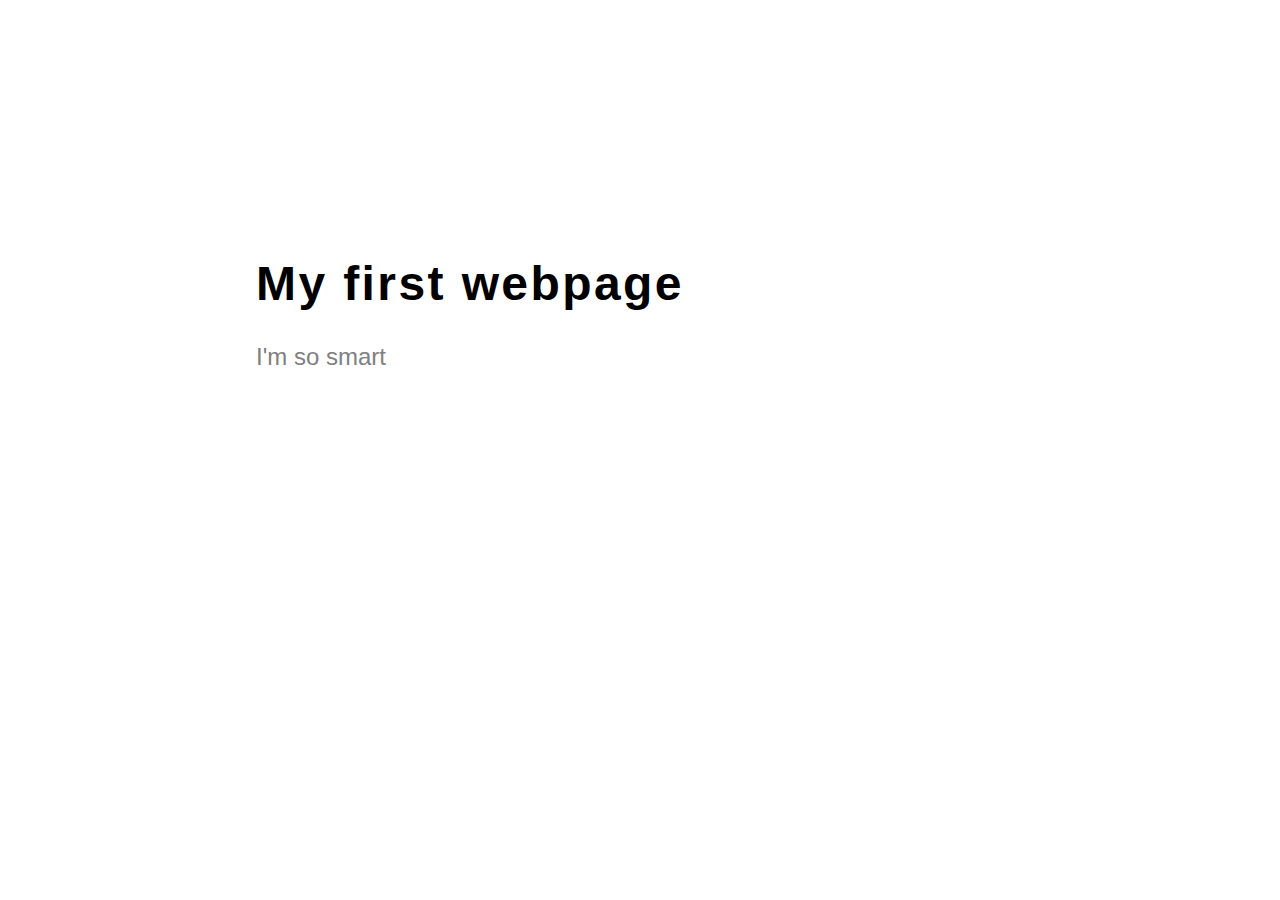
<file: 13_lezione/index.html>
<!doctype html>
<html>
  <head>
    <title>My first webpage</title>
    <style>
      body {margin: 20%; font-family: sans-serif; font-size: 1.5em;}
      h1 {letter-spacing: 0.05em;}
      p {color: grey;}
    </style>
  </head>
  <body>
    <h1>My first webpage</h1>
    <p>I'm so smart</p>
  </body>
</html>
</file>
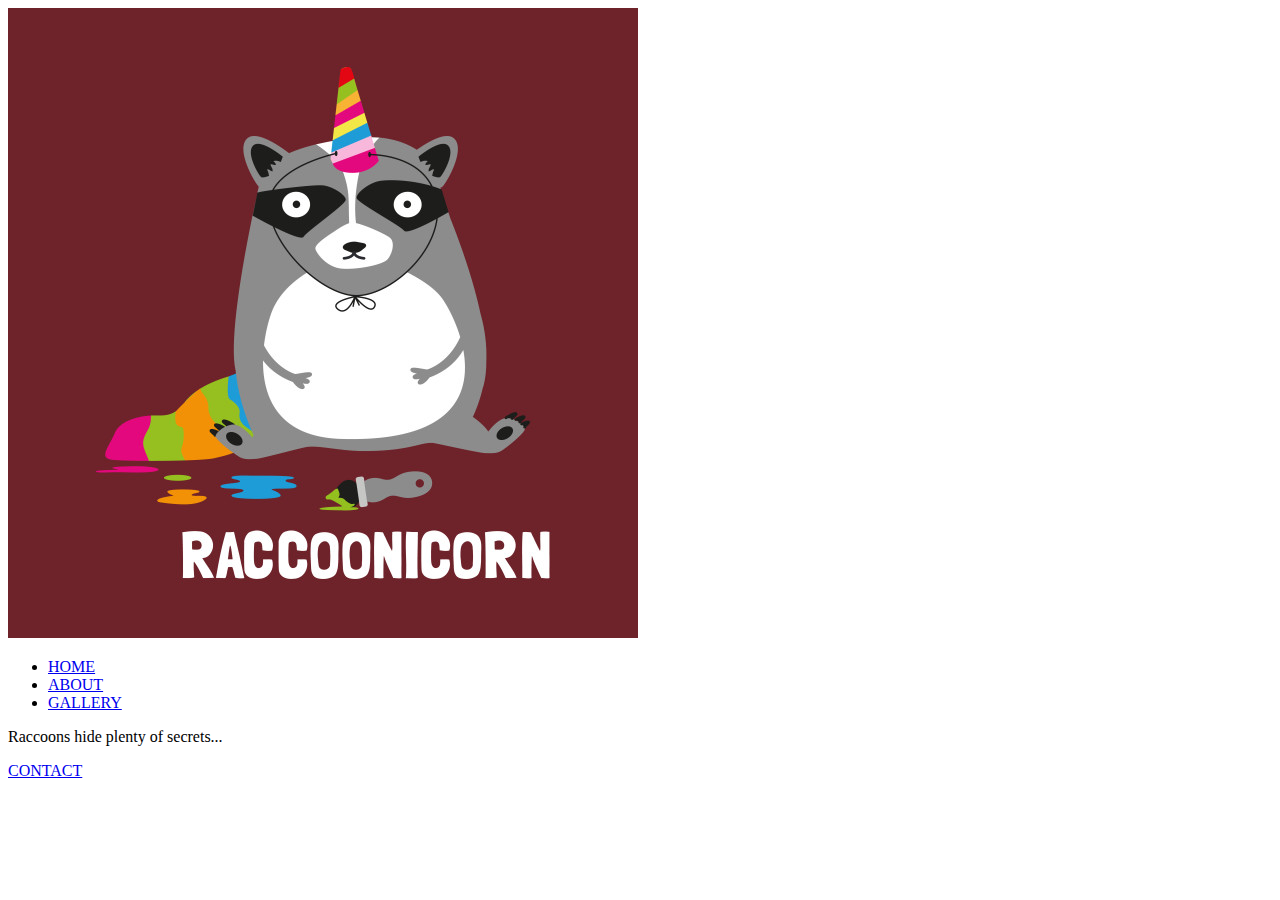
<file: 05_06_lezioni/esempio_sito_web/index.html>
<!doctype html>

<html lang="en">
<head>
  <title>The secret life of raccoons</title>
</head>
<body>
  <header>
    <img src="img/raccoonicorn.jpg"/>
    <nav>
      <ul>
        <li><a href="#">HOME</a></li>
        <li><a href="about.html">ABOUT</a></li>
        <li><a href="gallery.html">GALLERY</a></li>
      </ul>
    </nav>
  </header>
  <section>
    <p>Raccoons hide plenty of secrets...</p>
  </section>
  <footer>
    <a href="contact.html">CONTACT</a>
  </footer>
</body>
</html>
</file>
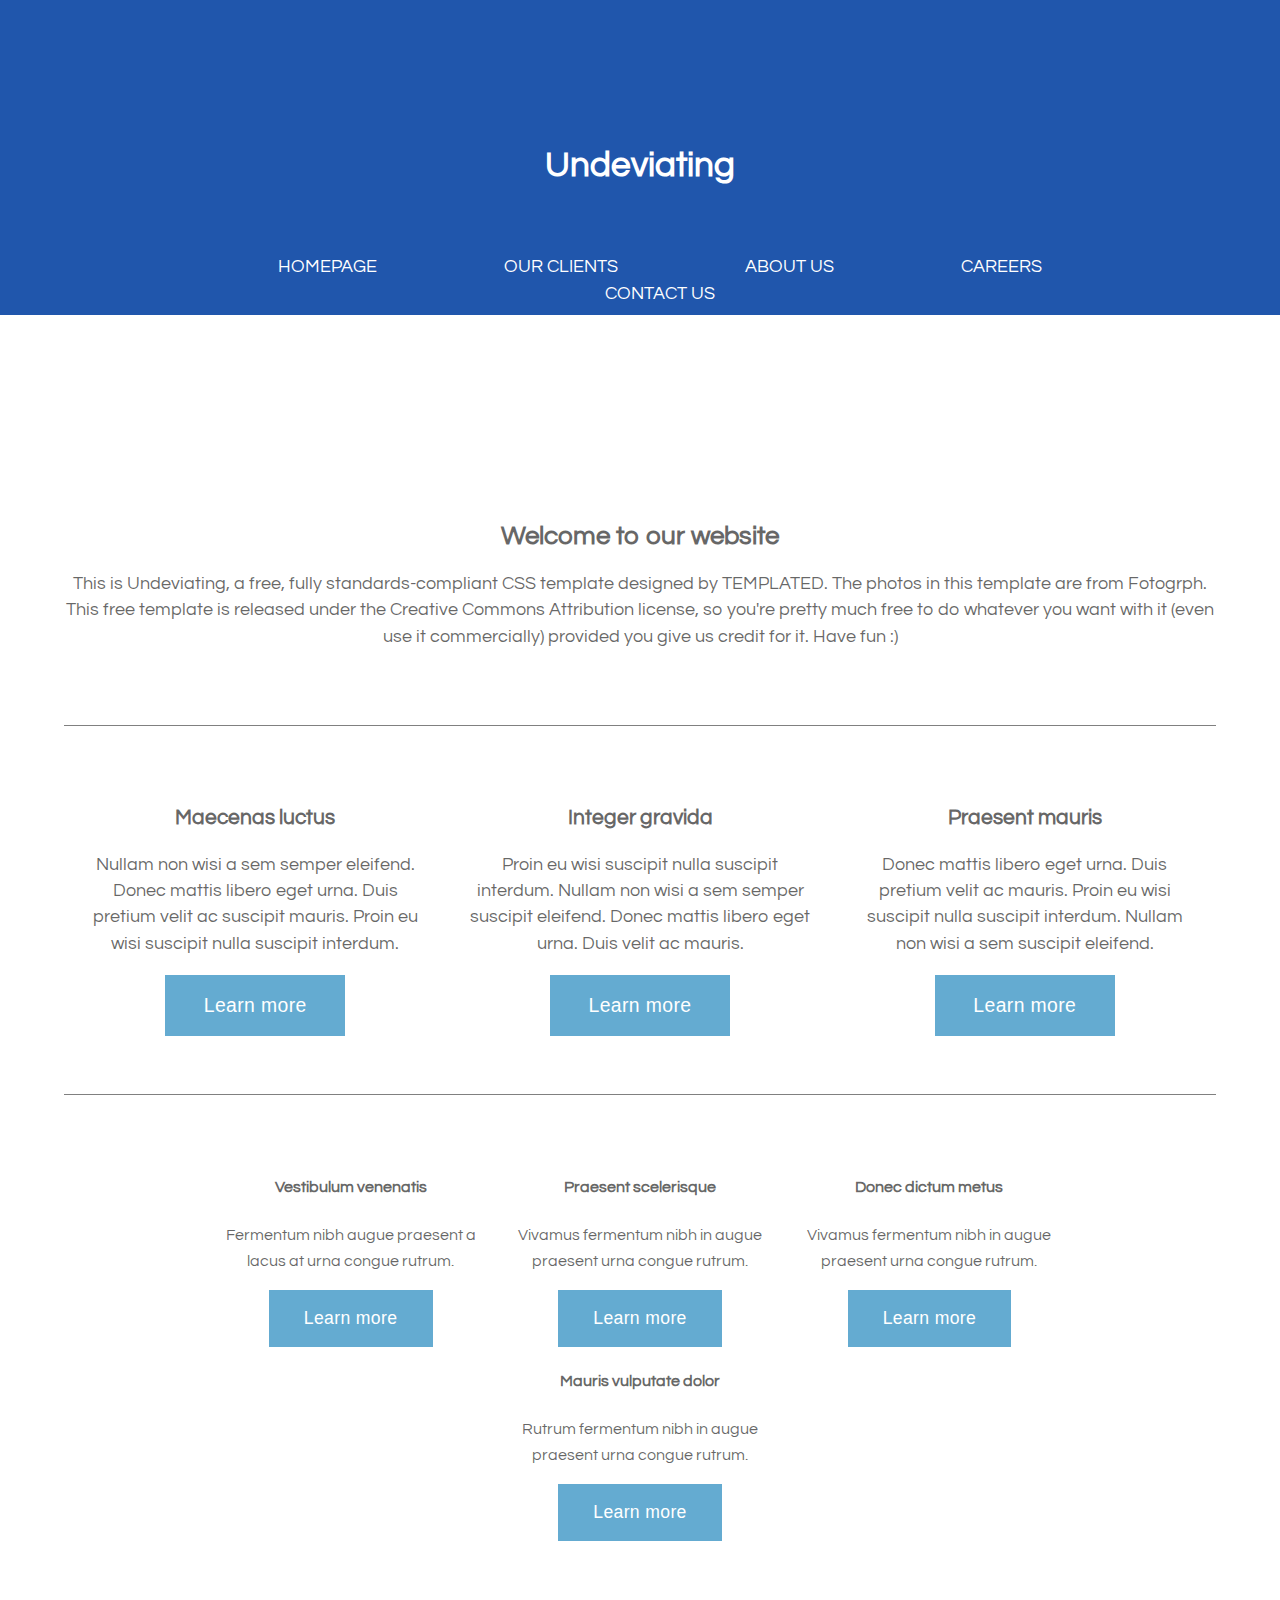
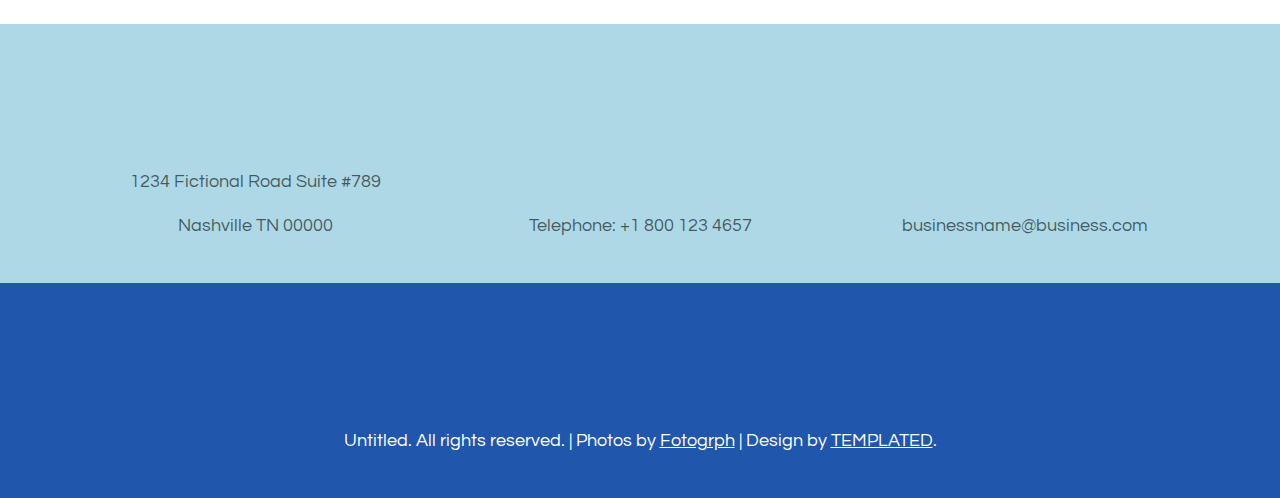
<file: 09_lezione/sito_lezione9/index.html>
<!DOCTYPE html>
<html lang="en">
  <head>
    <meta charset="utf-8">
    <title>Undeviating</title>
    <link rel="stylesheet" href="css/style.css">
    <link href="https://fonts.googleapis.com/css?family=Questrial&display=swap" rel="stylesheet">
  </head>
  <body>
    <header>
      <i class="fas fa-cog"></i>
      <h1>Undeviating</h1>
      <nav>
        <ul>
            <li><a href="index.html">homepage</a></li>
            <li><a href="clients.html">our clients</a></li>
            <li><a href="about.html">about us</a></li>
            <li><a href="careers.html">careers</a></li>
            <li><a href="contact.html">contact us</a></li>
        </ul>
      </nav>
    </header>
    <main>
      <section class="main_section">
        <!--<img src="" alt=""/>-->
        <h2>Welcome to our website</h2>
        <p>This is Undeviating, a free, fully standards-compliant CSS template designed by TEMPLATED. The photos in this template are from Fotogrph. This free template is released under the Creative Commons Attribution license, so you're pretty much free to do whatever you want with it (even use it commercially) provided you give us credit for it. Have fun :)</p>
      </section>
      <section class="main_section">
          <section class="block_3">
            <h3>Maecenas luctus</h3>
            <p>Nullam non wisi a sem semper eleifend. Donec mattis libero eget urna. Duis pretium velit ac suscipit mauris. Proin eu wisi suscipit nulla suscipit interdum.</p>
            <button type="button" name="button">Learn more</button>
          </section>
          <section class="block_3">
            <h3>Integer gravida</h3>
            <p>Proin eu wisi suscipit nulla suscipit interdum. Nullam non wisi a sem semper suscipit eleifend. Donec mattis libero eget urna. Duis velit ac mauris.</p>
            <button type="button" name="button">Learn more</button>
          </section>
          <section class="block_3">
            <h3>Praesent mauris</h3>
            <p>Donec mattis libero eget urna. Duis pretium velit ac mauris. Proin eu wisi suscipit nulla suscipit interdum. Nullam non wisi a sem suscipit eleifend.</p>
            <button type="button" name="button">Learn more</button>
          </section>
      </section>
      <section class="main_section" id="no_border">
        <section class="block_4">
          <h4>Vestibulum venenatis</h4>
          <p>Fermentum nibh augue praesent a lacus at urna congue rutrum.</p>
          <button type="button" name="button">Learn more</button>
        </section>
        <section class="block_4">
          <h4>Praesent scelerisque</h4>
          <p>Vivamus fermentum nibh in augue praesent urna congue rutrum.</p>
          <button type="button" name="button">Learn more</button>
        </section>
        <section class="block_4">
          <h4>Donec dictum metus</h4>
          <p>Vivamus fermentum nibh in augue praesent urna congue rutrum.</p>
          <button type="button" name="button">Learn more</button>
        </section>
        <section class="block_4">
          <h4>Mauris vulputate dolor</h4>
          <p>Rutrum fermentum nibh in augue praesent urna congue rutrum.</p>
          <button type="button" name="button">Learn more</button>
        </section>
      </section>
    </main>
    <section class="contact_container">
      <section class="contact">
        <p>1234 Fictional Road Suite #789</p>
        <p>Nashville TN 00000</p>
      </section>
      <section class="contact">
        <p>Telephone: +1 800 123 4657</p>
      </section>
      <section class="contact">
        <p>businessname@business.com</p>
      </section>
    </section>
    <footer>
      <p>Untitled. All rights reserved. | Photos by <a href="http://unibo.it">Fotogrph</a> | Design by <a href="#">TEMPLATED</a>.</p>
    </footer>
  </body>
</html>
</file>
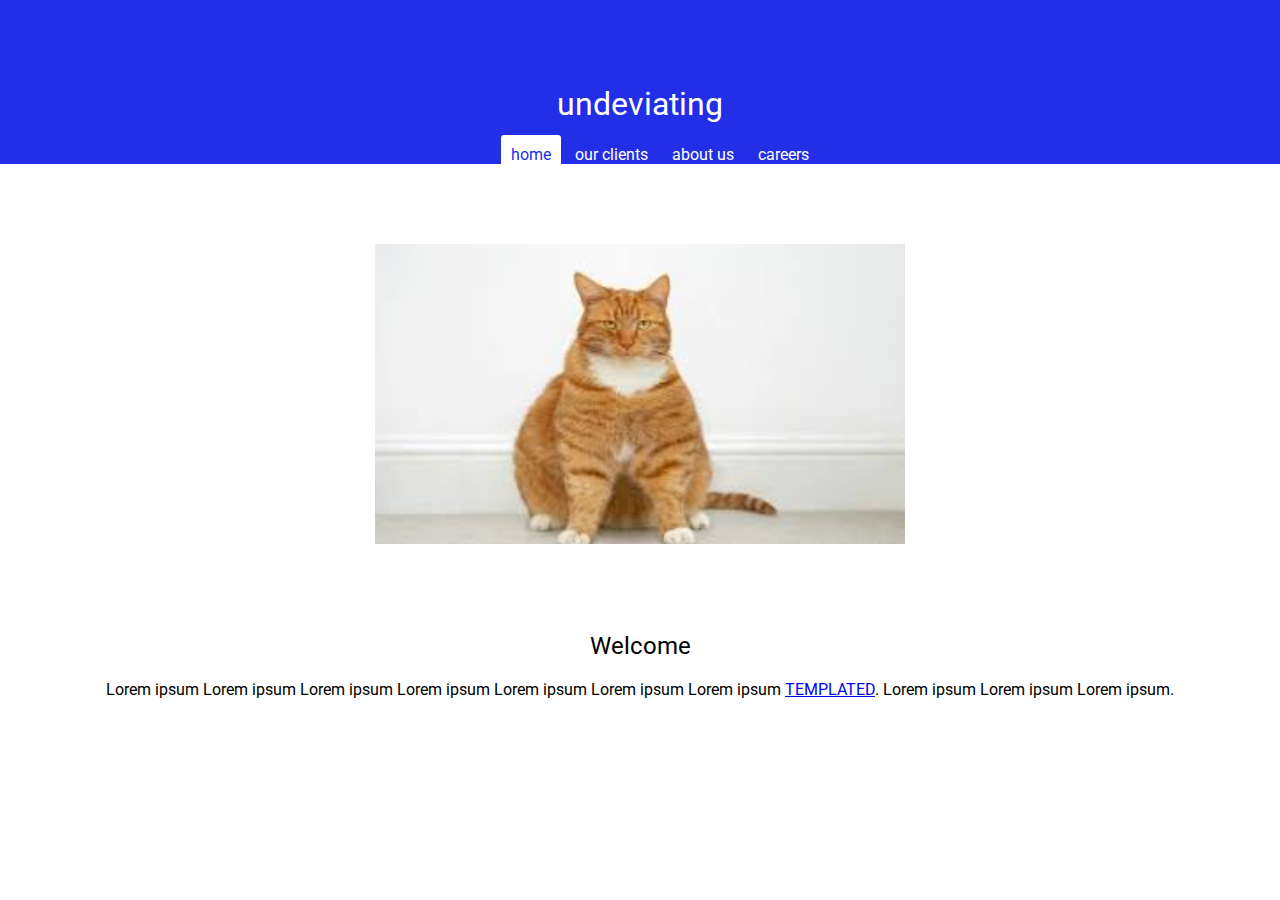
<file: 2022-2023/sito/index.html>
<!DOCTYPE html>
<html>
  <head>
    <title>undeviating</title>
    <meta charset="utf-8">
    <link rel="stylesheet" href="css/style.css">
    <link rel="preconnect" href="https://fonts.googleapis.com">
    <link rel="preconnect" href="https://fonts.gstatic.com" crossorigin>
    <link href="https://fonts.googleapis.com/css2?family=Roboto:wght@400;700&display=swap" rel="stylesheet"/>
  </head>
  <body>
    <header>
      <h1>undeviating</h1>
      <nav>
        <ul>
          <li><a class="active nounderline" href="index.html">home</a></li>
          <li><a class="whitelink nounderline" href="clients.html">our clients</a></li>
          <li><a class="whitelink nounderline" href="about.html">about us</a></li>
          <li><a class="whitelink nounderline" href="careers.html">careers</a></li>
        </ul>
      </nav>
    </header>
    <section>
      <img id="homeimg" src="imgs/gatto.jpeg" alt=""/>
    </section>
    <section>
      <h2>Welcome</h2>
      <p>Lorem ipsum Lorem ipsum Lorem ipsum Lorem ipsum Lorem ipsum Lorem ipsum Lorem
  ipsum <a href="http://example.org">TEMPLATED</a>. Lorem ipsum Lorem ipsum Lorem ipsum.</p>
    </section>
  </body>
</html>
</file>
<file: 09_lezione/sito_lezione9/css/style.css>
/* space */

body {
   margin: 0;
}

header,main,footer, .contact_container {
  padding: 10% 5% 2% 5%;
  text-align: center;
}

nav {
  padding-top: 2em;
  height: 3em;
}

nav ul li {
  list-style-type: none;
  display: inline-block;
  padding: 0 2em;
}

.main_section {
  padding: 5% 0px;
  border-bottom: solid 1px grey;
}

#no_border {
  border: none;
}

.block_3 , .contact{
  width: 30%;
  display: inline-block;
  padding: 0 1em;
}

.block_4 {
  width: 22%;
  display: inline-block;
  padding: 0 1em;
}

/* colors and font */

body {
  color: rgba(0,0,0,.6);
  font-family: 'Questrial', sans-serif;
  font-size: 1.1em;
  line-height: 1.5em;
}

nav ul li a {
  color: white;
  text-decoration: none;
  text-transform: uppercase;
  padding: 0 1.5em;
}

header , footer {
  background-color: #2056ac;
  color:white;
}

.block_4 {
  font-size: 1rem;
}

.contact_container {
  background-color: lightblue;
}

button {
  background-color: #64ABD1;
  color: white;
  padding: 1em 2em;
  border: none;
  font-size: 1.1em;
  letter-spacing: 0.02em;
}

/* icon */

.fa-cog {
  font-size: 3em;
}

/* links*/

a {
  color: white;
}

/* a:hover {
  text-decoration: underline;
}

nav ul li:hover a {
  background: #FFF;
  border-radius: 7px 7px 0px 0px;
  color: #2056ac;
} */
</file>
<file: 2022-2023/sito/css/style.css>
body {
  margin: 0px;
  font-family: 'Roboto', sans-serif;
  font-weight: 400;
  text-align: center;
}

h1, h2 {
  font-weight: 400;
}

nav ul li {
  display: inline-block;
}

#homeimg {
  height: 300px;
  width: auto;
}

header {
  background-color:#222FE6 ;
  color: #fff;
}

header, section {
  padding: 5% 5% 0px 5%;
}

.whitelink {
  color: #fff;
}

.active {
  color: #222FE6;
  background-color: #fff;
  border-radius: 3px 3px 0px 0px;
}

.nounderline {
  text-decoration: none;
  padding: 10px 10px 0px 10px;
}
</file>
